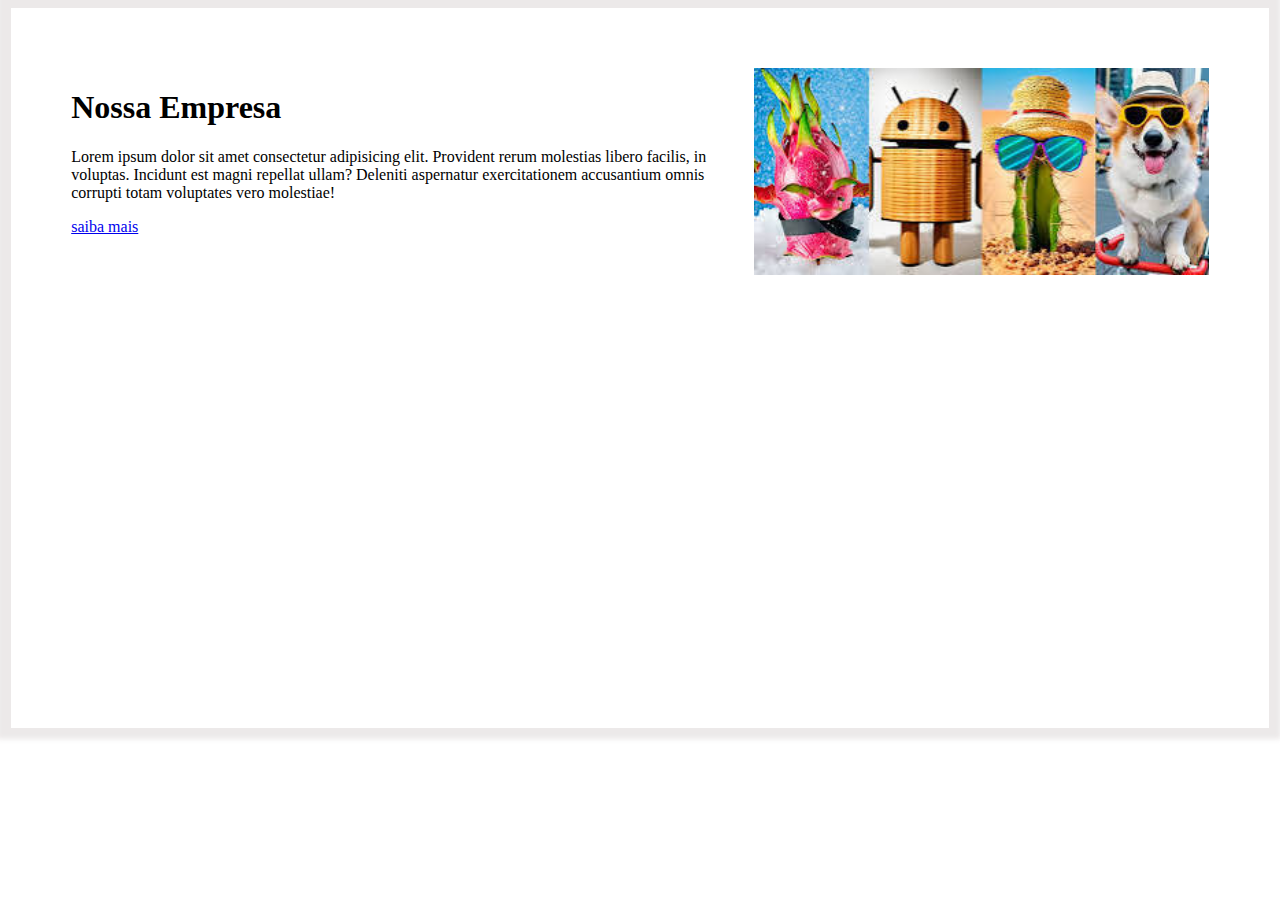
<file: responsividadeMQ/index.html>
<!DOCTYPE html>
<html lang="pt-br">

<head>
    <meta charset="UTF-8">
    <meta http-equiv="X-UA-Compatible" content="IE=edge">
    <meta name="viewport" content="width=device-width, initial-scale=1.0">
    <title>Document</title>
    <link rel="stylesheet" href="arquivo.css">
</head>

<body>
    <div class="banner">
        <img src="img/imgem.jfif" alt="">
        <section class="testo">
            <h1>Nossa Empresa</h1>

            <p>

                Lorem ipsum dolor sit amet consectetur adipisicing elit. Provident rerum molestias libero facilis, in
                voluptas. Incidunt est magni repellat ullam? Deleniti aspernatur exercitationem accusantium omnis
                corrupti totam voluptates vero molestiae!
            </p>
            <a class="btn-banner" href="a" target="_blank">
                saiba mais
            </a>
        </section>
    </div>
</body>
</html>
</file>
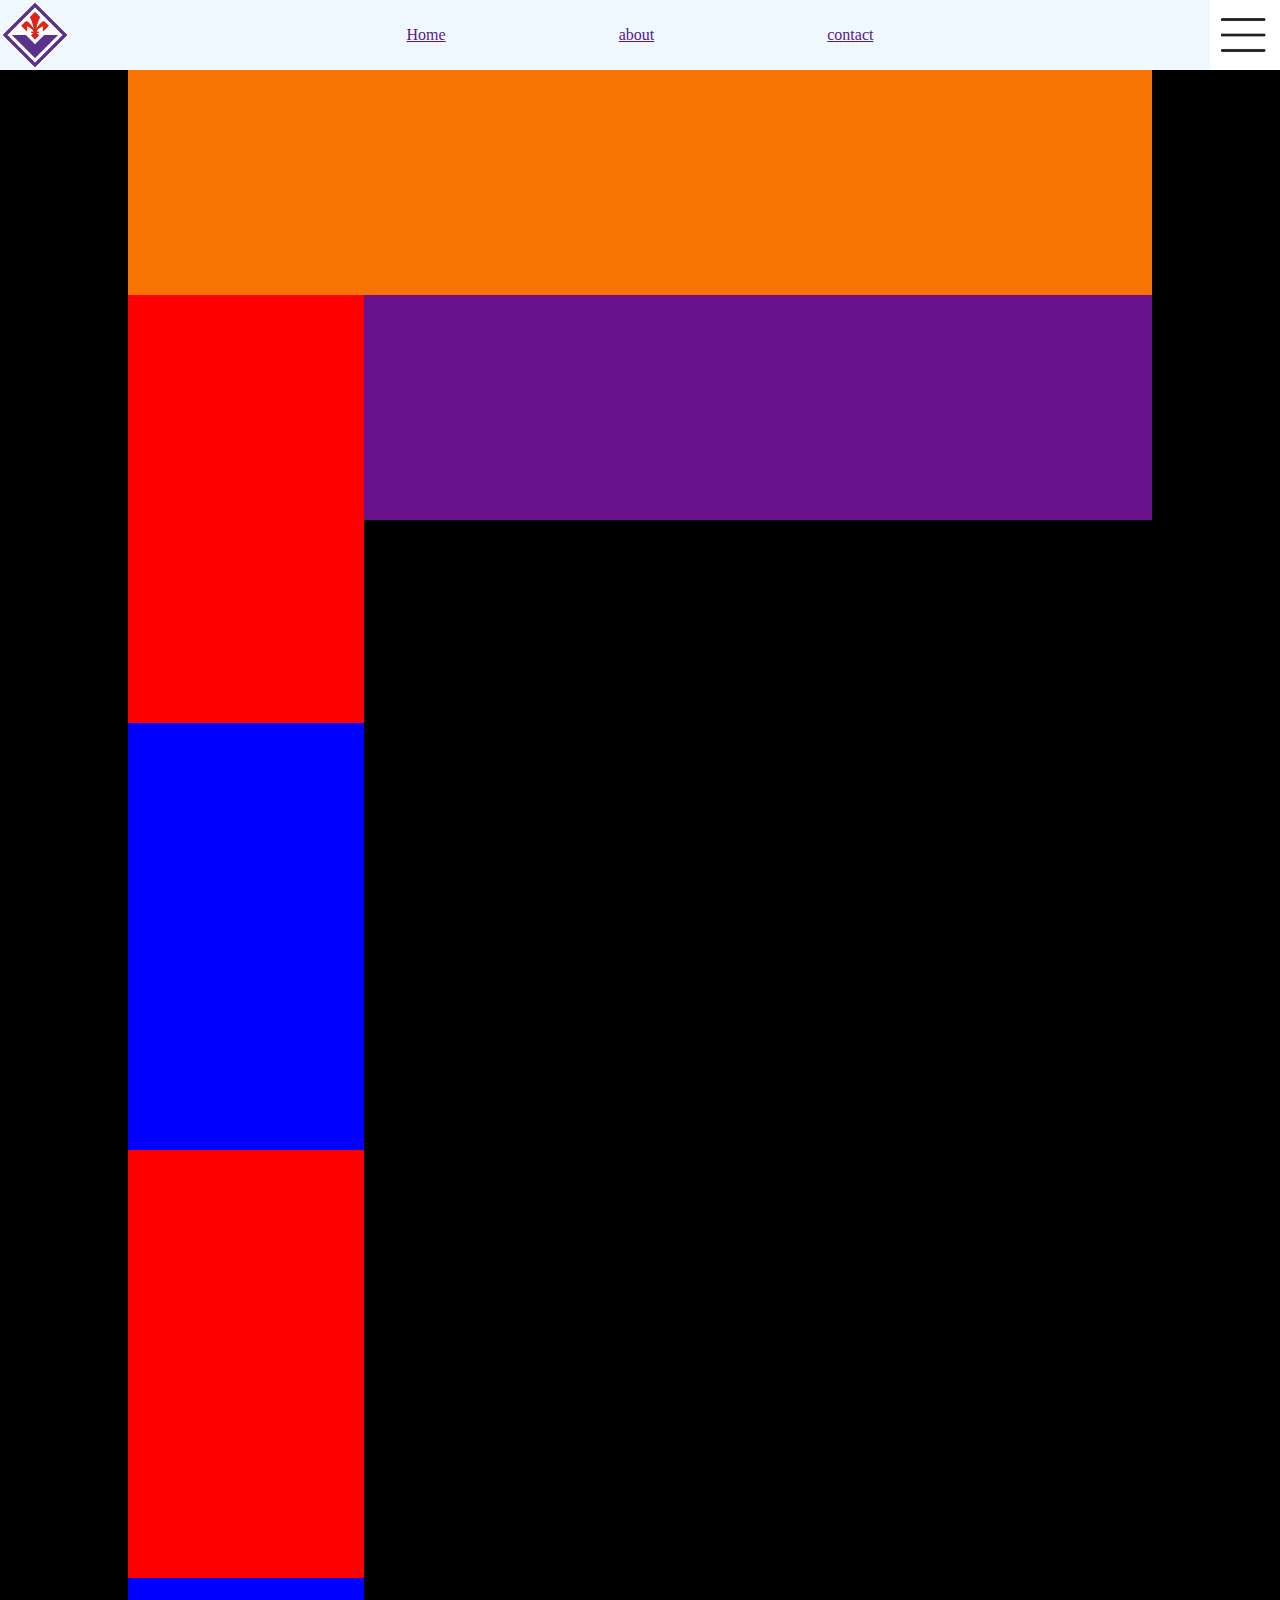
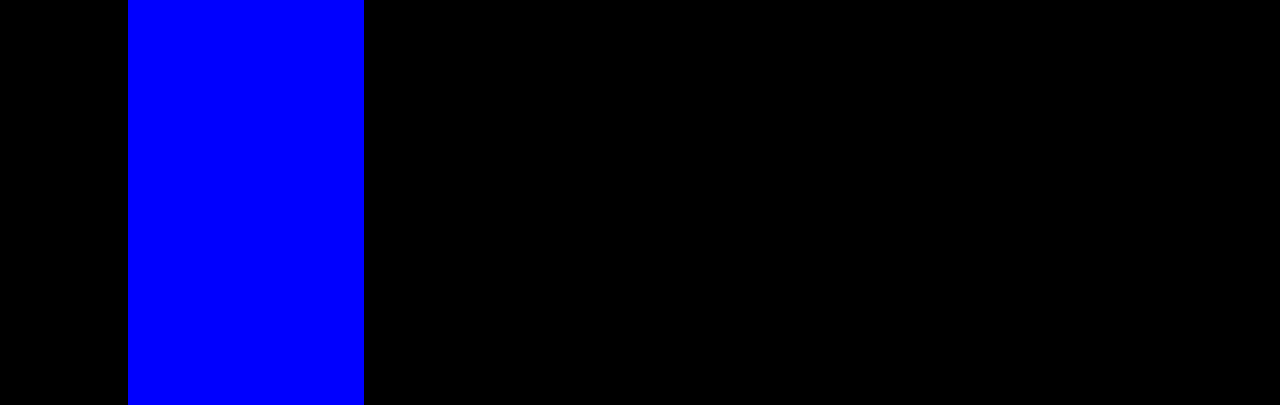
<file: SemanticaCSS/atividadeRevisaoB/index.html>
<!DOCTYPE html>
<html lang="en">

<head>
    <meta charset="UTF-8">
    <meta http-equiv="X-UA-Compatible" content="IE=edge">
    <meta name="viewport" content="width=device-width, initial-scale=1.0">
    <title>Document</title>
    <link rel="stylesheet" href="style.css">
</head>

<body>
    <div class="nav">
        <img src="img/2022_ACF_Fiorentina_logo - Copia.png" alt="">
        <div class="menu">
            <a href="" class="linkMenu">Home</a>
            <a href="" class="linkMenu">about</a>
            <a href="" class="linkMenu">contact</a>
        </div>
        <img src="img/amburguer icom.png">
    </div>
    <div class="container">
    <div class="l1"></div>
        <div class="red"></div>
        <div class="blue"></div>
        <div class="red"></div>
        <div class="blue"></div>
    </div>
</body>
</file>
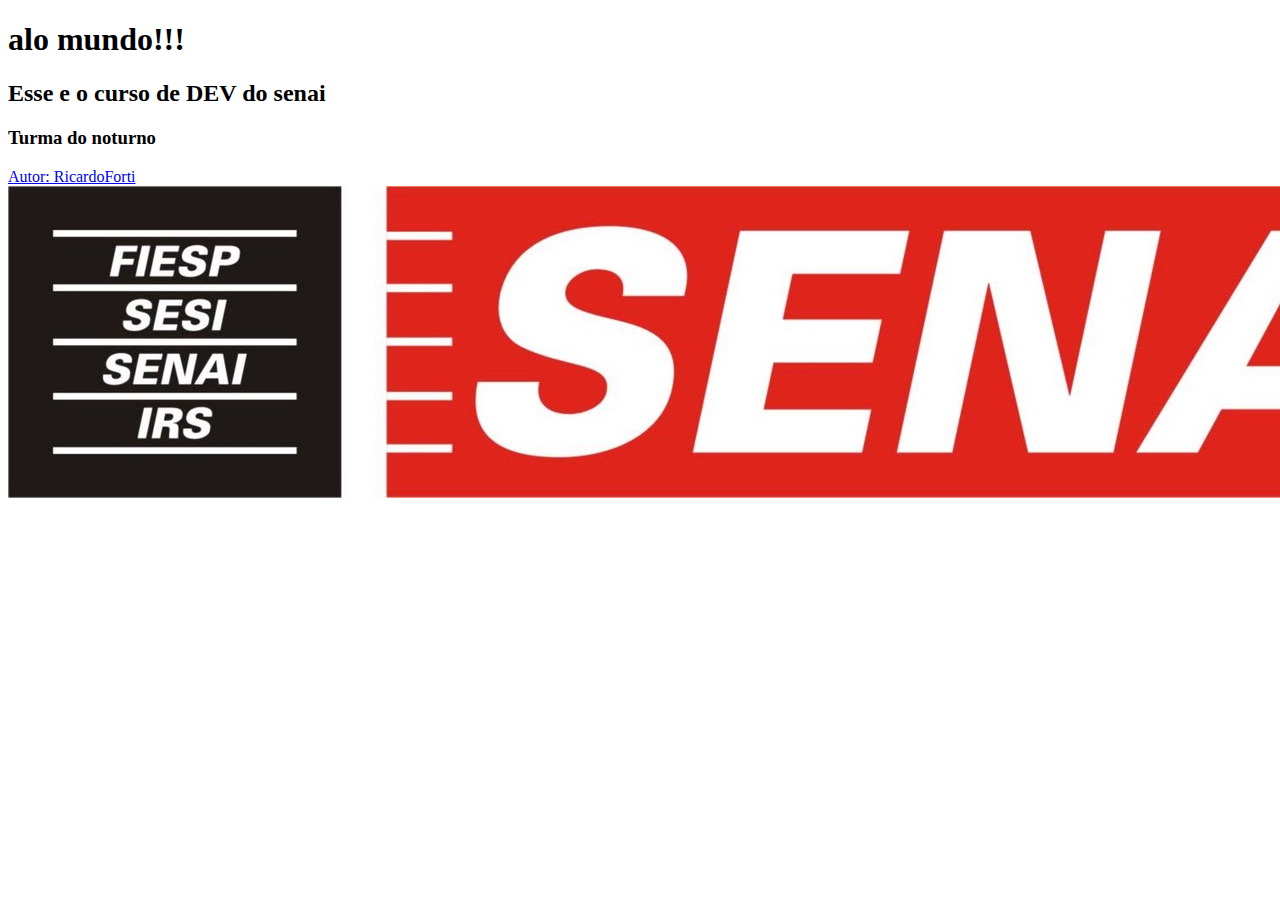
<file: AloMundo.html>
<!DOCTYPE html>
<html lang="en">
<head>
    <meta charset="UTF-8">
    <meta http-equiv="X-UA-Compatible" content="IE=edge">
    <meta name="viewport" content="width=device-width, initial-scale=1.0">
    <title>Document</title>
</head>
<body>
  <h1>alo mundo!!!</h1>
  <h2>Esse e o curso de DEV do senai</h2>
<h3>Turma do noturno</h3>
  <a href="http://www.google.com.br">Autor: RicardoForti</h4> </a>
  <img src="img/senai.JPG"alt="logo senai"logosenai=1080px"> </img>

</body>
</html>
</file>
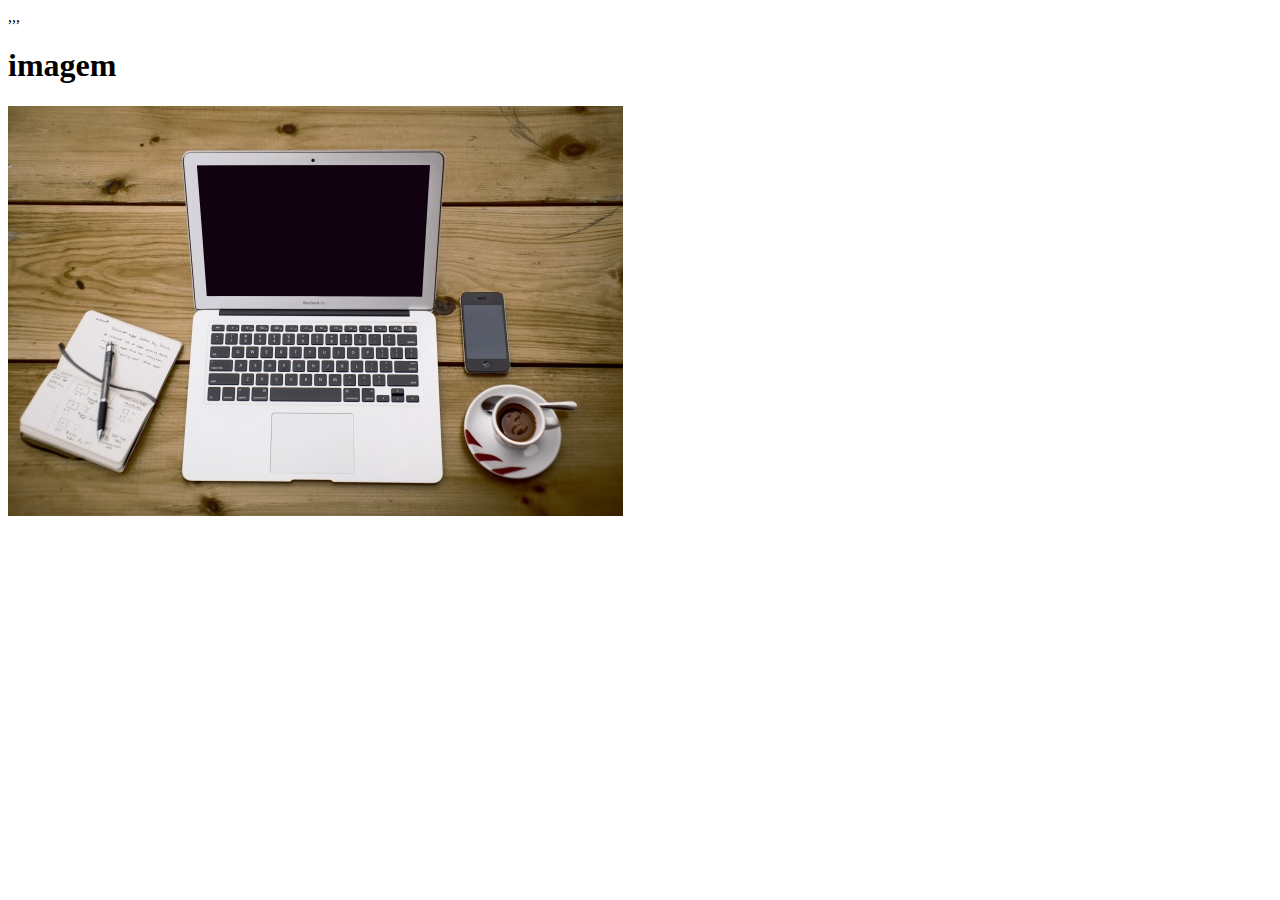
<file: exercicio 4/teste.html>
<!DOCTYPE html>
<html lang="en">
<head>
    <meta charset="UTF-8">
    <meta http-equiv="X-UA-Compatible" content="IE=edge">
    <meta name="viewport" content="width=device-width, initial-scale=1.0">
    <title>teste</title>
</head>
<body>
    ,,,<h1>imagem</h1>
    <img src="img/pasta de progeto novo.jpg" alt="" usemap="#image-map">
    <map name="image-map">
        <area target="" alt="" title="" href="https://uol.com.br" coords="193,60,413,187" shape="rect">
        <area target="" alt="" title="" href="" coords="459,198,499,252" shape="rect">
        <area target="" alt="" title="" href="" coords="504,326,49" shape="circle">
        <area target="" alt="" title="" href="" coords="79,203,13,321,107,359,171,241" shape="poly">
    </map>
</body>
</html>
</file>
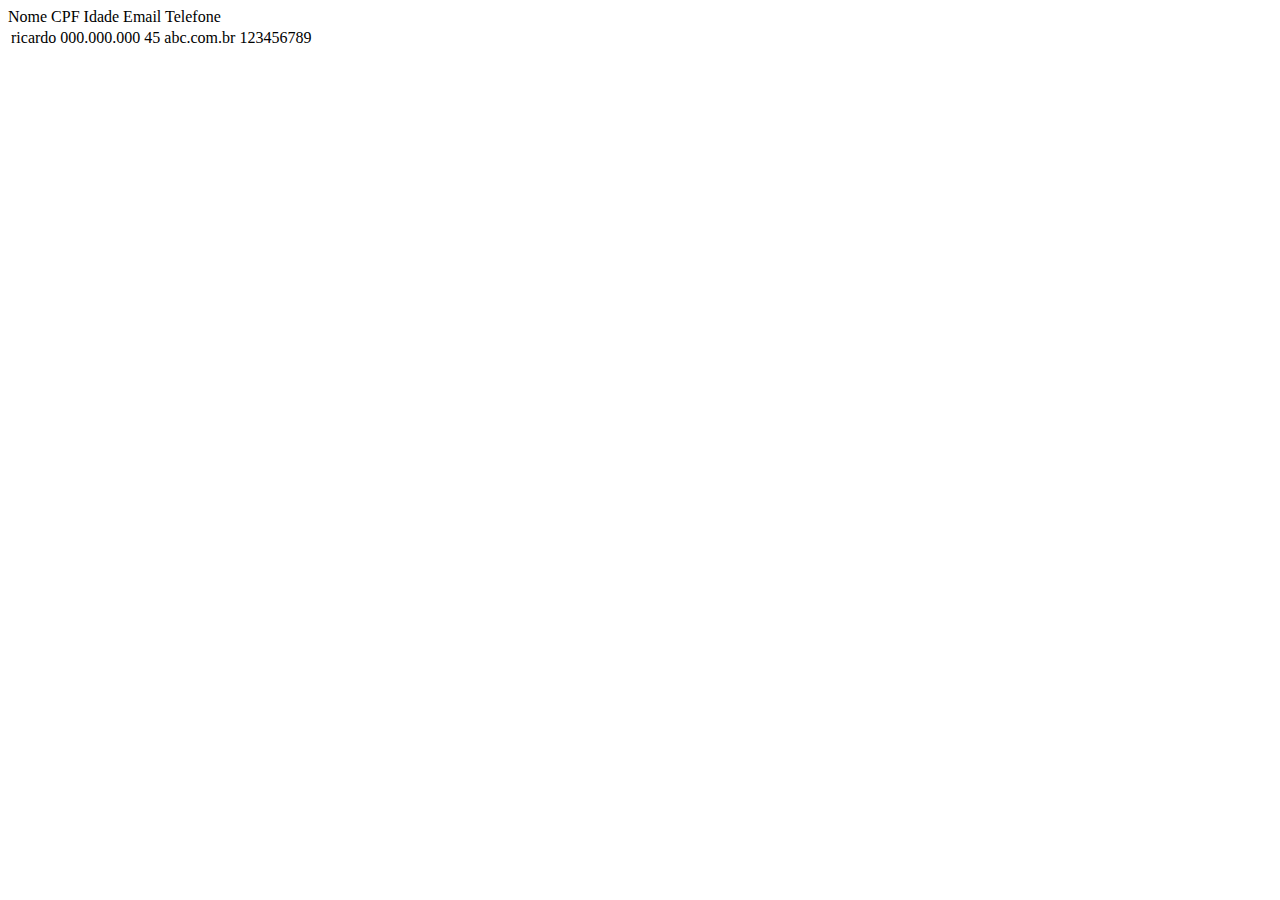
<file: SemanticaCSS/prova.html>
<!DOCTYPE html>
<html lang="en">
<head>
    <meta charset="UTF-8">
    <meta http-equiv="X-UA-Compatible" content="IE=edge">
    <meta name="viewport" content="width=device-width, initial-scale=1.0">
    <title>tabela</title>
    <tr>
    <th>Nome</th>
    <tr>CPF</th>
    <tr>Idade</tr>
    <tr>Email</tr>
    <tr>Telefone</tr>
    <table>
    </tr>
    
<td>ricardo</td>
<td>000.000.000</td>
<td>45</td>
<td>abc.com.br</td>
<td>123456789</td>
    </tr>
</head>
</file>
<file: responsividadeMQ/arquivo.css>
.banner {
    width: 90%;
    height: 600px;
    padding: 60px;
    margin: 0 auto;
    display: table;
    box-shadow: -1px -2px 5px 13px rgba(230, 225, 225, 0.75);
}

.banner img {
    width: 40%;
    float: right;
}

.banner .texto {
    margin-top: 50px;
    width: 50%;
    font-size: 22px;
}

@media screen and (max-width: 1000px) {
    .banner {
        height: 480px;
        padding: 0px 20px;
    }

    .banner .texto {
        font-size: 24px;
    }

    .banner h1 {
        font-size: 28px;
    }

    .banner p {
        font-size: 14px;
        margin-top: 90px;
    }

    .banner img {
        width: 40%;
        height: 300px;
        margin-top: 90px;
    }

    .banner a {
        padding: 3px 10px;
        background-color: black;
        font-size: 12px;
        color: floralwhite;
        text-decoration: none;
    }
}

@media screen and (max-width: 640px) {
    .banner {
        padding: 0px 20px 20px;
    }

    .banner .texto {
        width: 100%;
        text-align: center;
        margin-top: 20px;
    }

    .banner h1 {
        font-size: 18px;
    }

    .banner p {
        font-size: 12px;
        margin-top:  20px;
    }

    .banner img {
        width: 100%;
        height: 300px;
        margin-top: 20px; 
        float: none;
    }
}
</file>
<file: SemanticaCSS/atividadeRevisaoB/style.css>
body {
   background-color: black; 
   margin: 0;
   }
   .nav{
    background-color: aliceblue;
    width: 100%;
    height: 80%;
    display: flex;
    justify-content: space-between;
    align-items: center;
}
.nav img{
    height: 70px;
}
.nav .linkmenu{
    color: black;
    text-decoration: none;
    font-size: 24px;
    font-family: Arial, Helvetica,sans-serif;
}
.nav .menu{
    width: 50%;
    display: flex;
    justify-content: space-around;
}
.container {
    background: rgb(106, 17, 141);
    width: 80%;
    height: 50vh;
    margin: 0 auto;
}
.l1{
    background: rgb(249, 114, 4);
    width: 100%;
    height: 50%;
    margin: 0 auto;
}.red{
    background-color: red;
    width: 23%;
    height: 95%;
}
.blue {
    background-color:blue;
    width: 23%;
    height: 95%;
    }
</file>
